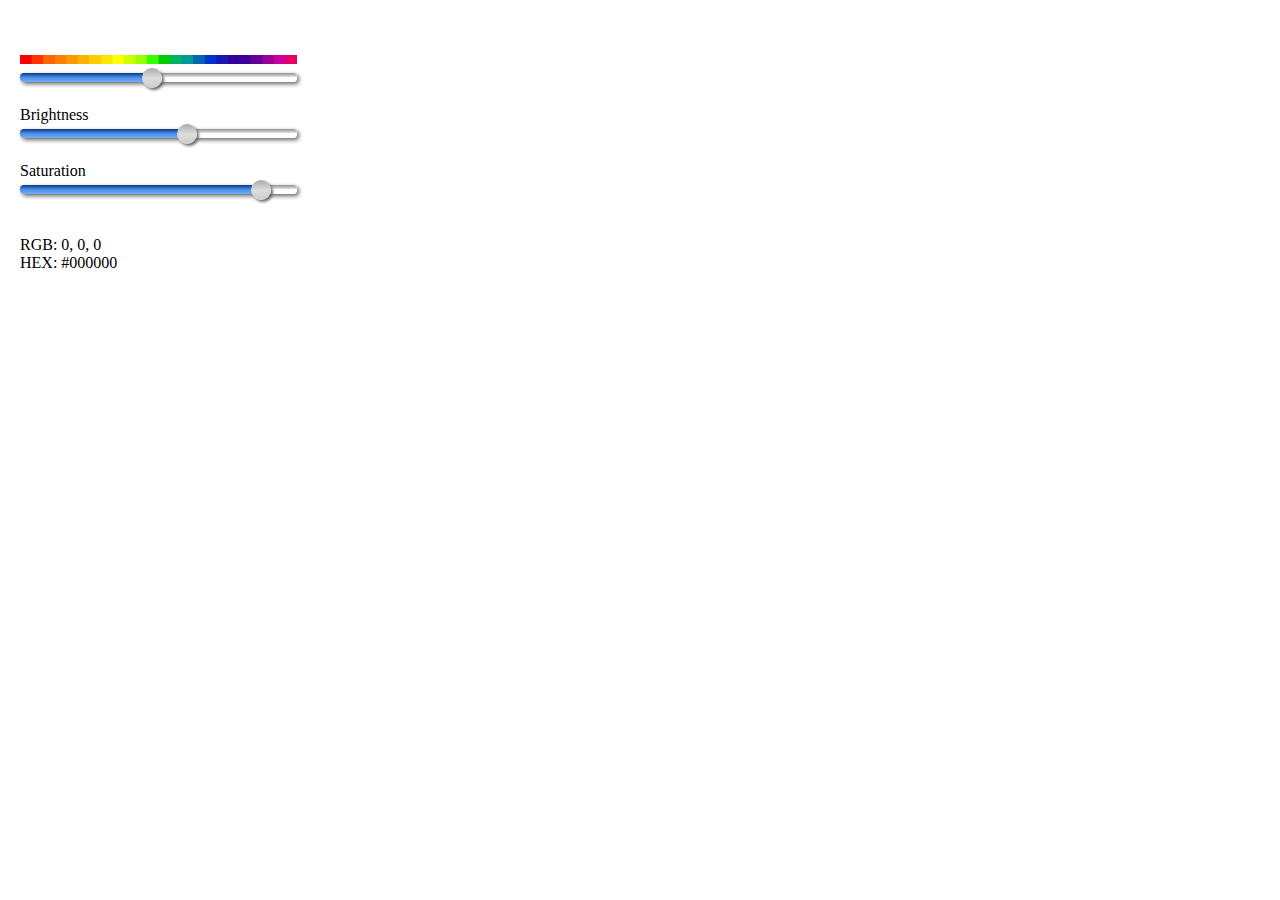
<file: html5/paleta.html>
<!DOCTYPE html>
<html>
<head>
    <title>Capture Photo</title>
    <meta name="viewport" content="width=device-width, initial-scale=1">
    <script src="jquery.js"></script>
    <script type="text/javascript" charset="utf-8" src="cordova-1.9.0.js"></script>
    
    <script type="text/javascript" charset="utf-8" src="chocolatechip-1.0.2.js"></script>
    <style type="text/css">
	html, body {
		padding: 0px;
		margin: 0px;
		height: 100%;
		overflow: hidden;
		-webkit-user-select: none;
	}
	.slider {
		display: inline-block;
		-webkit-box-sizing: border-box;
		-moz-box-sizing: padding-box;
		box-sizing: padding-box;
		-webkit-box-shadow: 2px 2px 4px #666;
		-moz-box-shadow: 2px 2px 4px #666;
		box-shadow: 2px 2px 4px #666;
		height: 9px;
		width: 277px; 
		padding: 1px;
      	-webkit-border-radius: 4px;
      	-moz-border-radius: 4px;
      	border-radius: 4px;
      	background-image: 
      		-webkit-gradient(linear, left top ,left bottom,
			   from(#0a3a86),
			   color-stop(.5, #4c8de7),
			   color-stop(.95, #6babf5),
			   to(#0a3a86)),
		   	-webkit-gradient(linear, left top ,left bottom,
			   	from(#919191),
			   	color-stop(.5, #f0f0f0),
			   	color-stop(.5, #fff),
			   	color-stop(.95, #fff),
			   	to(#919191));
      	background-image: 
      		-moz-linear-gradient(top,
			   #0a3a86,
			   #4c8de7 50%,
			   #6babf5 95%,
			   #0a3a86),
		   	-moz-linear-gradient(top,
			   	#919191,
			   	#f0f0f0 50%,
			   	#fff 50%,
			   	#fff 95%,
			   	#919191);
		background-repeat: no-repeat, repeat-x;
	}
	.thumb {
		position:relative;
		-webkit-box-shadow: 2px 2px 3px #666;
		-moz-box-shadow: 2px 2px 3px #666;
		box-shadow: 2px 2px 3px #666;
		height:20px;
		width:20px;
		left: 0px; 
		top: -6px;
		-webkit-border-radius: 10px;
		-moz-border-radius: 10px;
		border-radius: 10px;
		background-image: 
		   -webkit-gradient(linear, left top, left bottom,
			   from(#aaa),
			   color-stop(.5, #ddd),
			   to(#ccc));
		background-image: 
		   -moz-linear-gradient(top,
			   #aaa,
			   #ddd 50%,
			   #ccc);
		cursor: move;
		-webkit-tap-highlight-color: transparent;
	}
	#redSlider .thumb {
		left: 121px;
	}
	#redSlider {
		-webkit-background-size: 123px 9px, 100% 9px;
		-moz-background-size: 123px 9px, 100% 9px;
		background-size: 123px 9px, 100% 9px;
	}
	#greenSlider .thumb {
		left: 156px;
	}
	#greenSlider {
		-webkit-background-size: 158px 9px, 100% 9px;
		-moz-background-size: 158px 9px, 100% 9px;
		background-size: 158px 9px, 100% 9px;
	}
	#blueSlider .thumb {
		left: 230px;
	}
	#blueSlider {
		-webkit-background-size: 232px 9px, 100% 9px;
		-moz-background-size: 232px 9px, 100% 9px;
		background-size: 232px 9px, 100% 9px;
	}
	.thumb:hover, .thumb.hover {
		background-image: 
		   -webkit-gradient(linear, left top, left bottom,
			   from(#6297f2),
			   color-stop(.5, #0251ae),
			   to(#6297f2));
		background-image: 
		   -moz-linear-gradient(top,
			   #6297f2,
			   #0251ae 50%,
			   #6297f2);
	}
	h1 { 
	   margin: 4px 40px; 
	   padding: 0px;
	   color: #9B5837; 
	   font: bold 24px Helvetica, Arial, Sans-serif; 
	}
	.colorOutput {
		border: solid 1px #000;
		height: 20px;
		width: 20px;
		display: inline-block;
		margin: 20px 0px 0px 20px;
		background-color: rgb(121,156,230);;
	}
	#redColor {
		background-color: rgb(121,0,0);
	}
	#greenColor {
		background-color: rgb(0,156,0);
	}
	#blueColor {
		background-color: rgb(0,0,230);
	}
	.colorRow {
		margin-bottom: 20px;
		-webkit-box-sizeing: border-box;
		padding-left: 20px;
	}
	.finalResult {
		padding-left: 20px;
	}
	.finalResult > span:first-child {
		display: inline-block;
		margin-left: 0px;
	}
	#rgbResult {
		display: inline-block;
		margin-right: 10px;
	}
	
</style>
    <script src="chocolatechip-1.0.2.js" type="text/javascript"></script>
    <script type="text/javascript" charset="utf-8" src="barvy.js"></script>
    <script type="text/javascript" charset="utf-8" src="paleta.js"></script>
</head>
<body>
    <div id="rgbColor" style="width:100%;height:50px" >
        </div>
    <div class="colorRow">
    <img src="paleta.jpg" width=277><br />
        <div id="redSlider" class="slider">
            <div class="thumb">
            </div>
        </div>
        <div id="redColor">
        </div>
        
    </div>
    <div class="colorRow">
    <span>Brightness</span><br>
        <div id="greenSlider" class="slider">
            <div class="thumb">
            </div>
        </div>
        <div id="greenColor" >
        </div>
        
    </div>
    <div class="colorRow">
    <span>Saturation</span><br>
        <div id="blueSlider" class="slider">
            <div class="thumb">
            </div>
        </div>
        <div id="blueColor">
        </div>
        
    </div>
    <div class="colorRow finalResult">
        <div id="nazev_barvy"></div>
        <br />
        <span>RGB: </span><span id="rgbResult">0, 0, 0</span>
        <br />
        <span>HEX: </span><span id="hexResult">#000000</span>
    </div>
</body>
</html>
</file>
